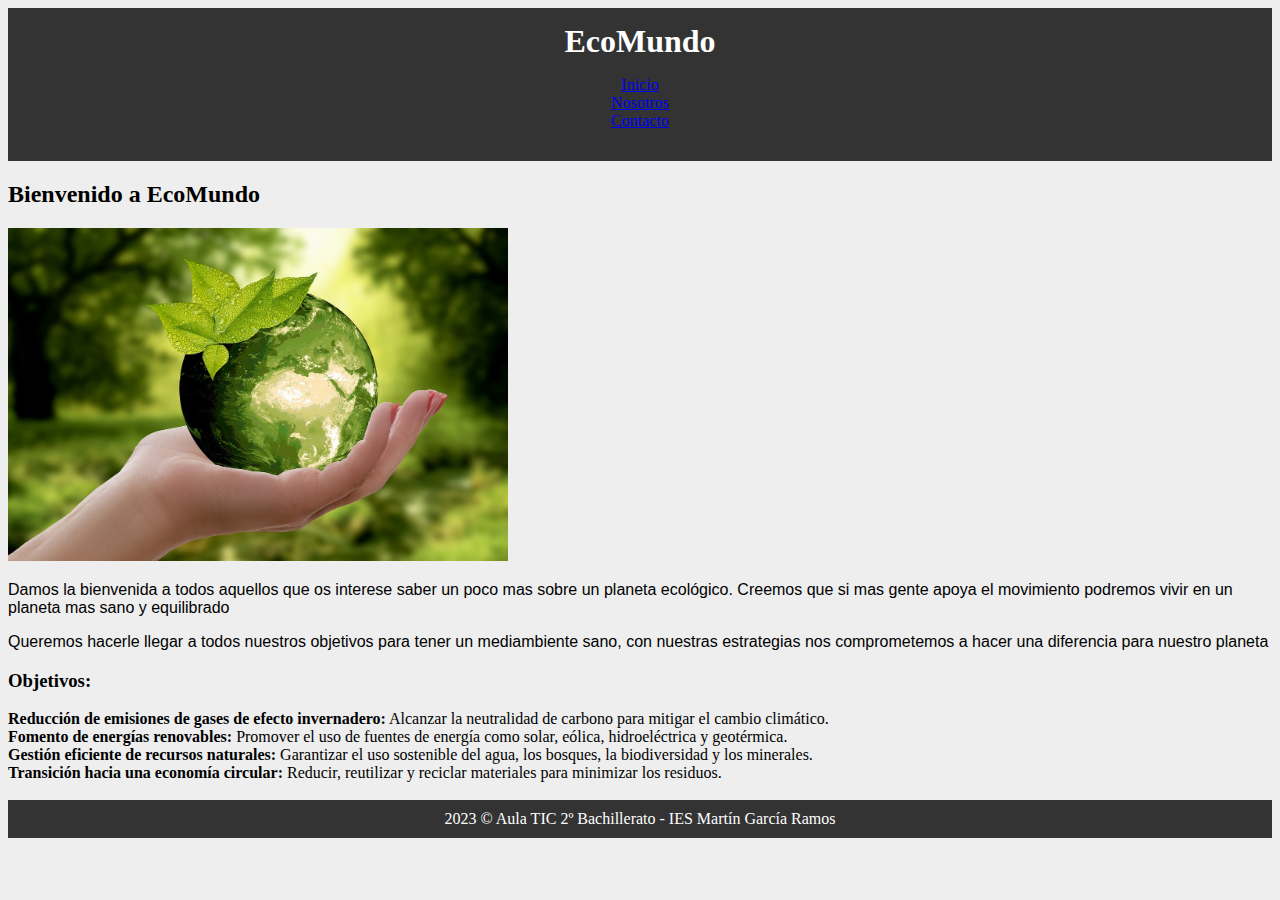
<file: index.html>
<!DOCTYPE html>
<html lang="es">
    <head>
        <meta charset="utf-8">
        <meta name="description" content="Actividad 15 por 'Simon Sabando Vera, Abde Rabbah y Adrián García Sánchz'">
        <title>EcoMundo</title>
        <link rel="stylesheet" href=".\estilo.css">
    </head>

    <body>
        <header>
		<h1 id="titulo">EcoMundo</h1>
		
            	<nav id="menuPrincipal">
                <ul>
                    <li><a class="enlacemenuPrincipal" href="./index.html">Inicio</a></li>
                    <li><a class="enlacemenuPrincipal" href="./nosotros.html">Nosotros</a></li>
                    <li><a class="enlacemenuPrincipal" href="./contacto.html">Contacto</a></li>
                </ul>
            </nav>
        </header>

      <main>
        <section><h2 class="tituloSeccion">Bienvenido a EcoMundo</h2>
          <img src="./img/foto.jpg" alt="Planeta sobre una mano" width="500">
        </section>
      </main>
     <p>Damos la bienvenida a todos aquellos que os interese saber un poco mas sobre un planeta ecológico. Creemos que si mas gente apoya el movimiento podremos vivir en un planeta mas sano y equilibrado</p>
     <p>Queremos hacerle llegar a todos nuestros objetivos para tener un mediambiente sano, con nuestras estrategias nos comprometemos a hacer una diferencia para nuestro planeta</p>

       <h3>Objetivos:</h3> 
	    
        <li><strong> Reducción de emisiones de gases de efecto invernadero:</strong> Alcanzar la neutralidad de carbono para mitigar el cambio climático.</li>
		<li><strong> Fomento de energías renovables:</strong> Promover el uso de fuentes de energía como solar, eólica, hidroeléctrica y geotérmica. </li>
		<li><strong> Gestión eficiente de recursos naturales: </strong> Garantizar el uso sostenible del agua, los bosques, la biodiversidad y los minerales. </li>
		<li><strong> Transición hacia una economía circular:</strong> Reducir, reutilizar y reciclar materiales para minimizar los residuos. </li>
	    <br>

      <footer>
	      <span>2023 © Aula TIC 2º Bachillerato - IES Martín García Ramos</span>
      </footer>
    </body>
</html>
</file>
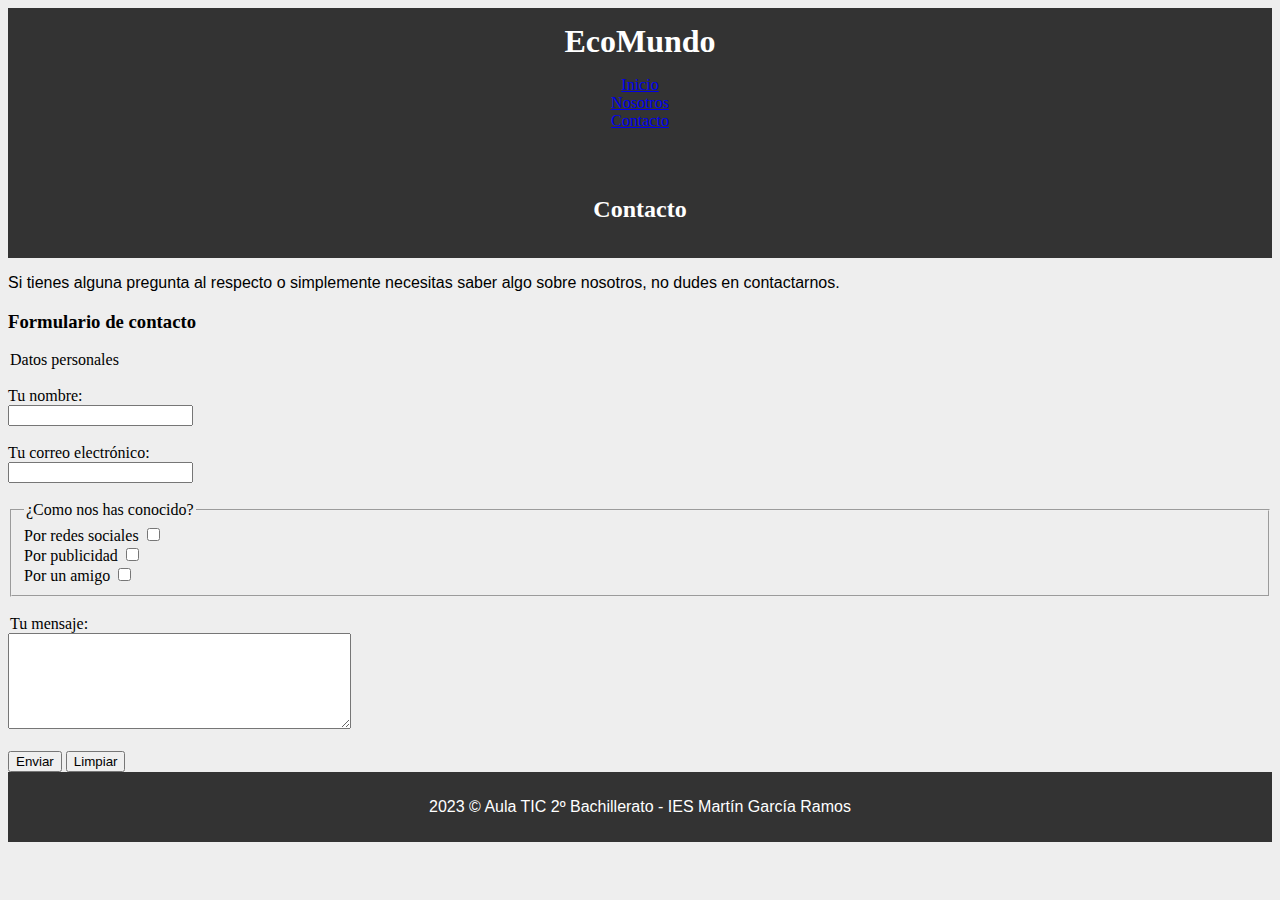
<file: contacto.html>
<!DOCTYPE html>
<html lang="es">
    <head>
        <meta charset="utf-8">
        <meta name="description" content="Actividad 15 por 'Simon Sabando Vera, Abde Rabbah y Adrián García Sánchz'">
        <title>EcoMundo</title>
        <link rel="stylesheet" href=".\estilo.css">
    </head>

    <body>
        <header><h1 id="titulo">EcoMundo</h1>
            <nav id="menuPrincipal">
                <ul>
                    <li><a class="enlacemenuPrincipal" href="./index.html">Inicio</a></li>
                    <li><a class="enlacemenuPrincipal" href="./nosotros.html">Nosotros</a></li>
                    <li><a class="enlacemenuPrincipal" href="./contacto.html">Contacto</a></li>
                </ul>
            </nav>
        </header>
        <header>
            <h2>Contacto</h2>
        </header>
        <p>Si tienes alguna pregunta al respecto o simplemente necesitas saber algo sobre nosotros, no dudes en contactarnos.</p>
        <h3>Formulario de contacto</h3>

        <form action="#" method="get">
                <legend>Datos personales</legend>
                <br>

                <label for="nombre">Tu nombre:</label><br>
                <input type="text" id="nombre" name="nombre"><br><br>

                <label for="contraseña">Tu correo electrónico:</label><br>
                <input type="text" id="correo" name="correo"><br><br>

                <fieldset>
                    <legend>¿Como nos has conocido?</legend>
                    <label for="redessociales">Por redes sociales</label>
                    <input type="checkbox" id="redessociales" name="modo" value="redessociales"><br>

                    <label for="publicidad">Por publicidad</label>
                    <input type="checkbox" id="publicidad" name="modo" value="publicidad"><br>

                    <label for="amigo">Por un amigo</label>
                    <input type="checkbox" id="amigo" name="modo" value="amigo"><br>
                </fieldset><br>

                <legend>Tu mensaje:</legend>
                <textarea rows="6" cols="40"></textarea><br><br>

                <button type="submit">Enviar</button>
                <button type="reset">Limpiar</button>

        </form>
        <footer><span><p>2023 © Aula TIC 2º Bachillerato - IES Martín García Ramos</p></span></footer>
    </body>
</html>
</file>
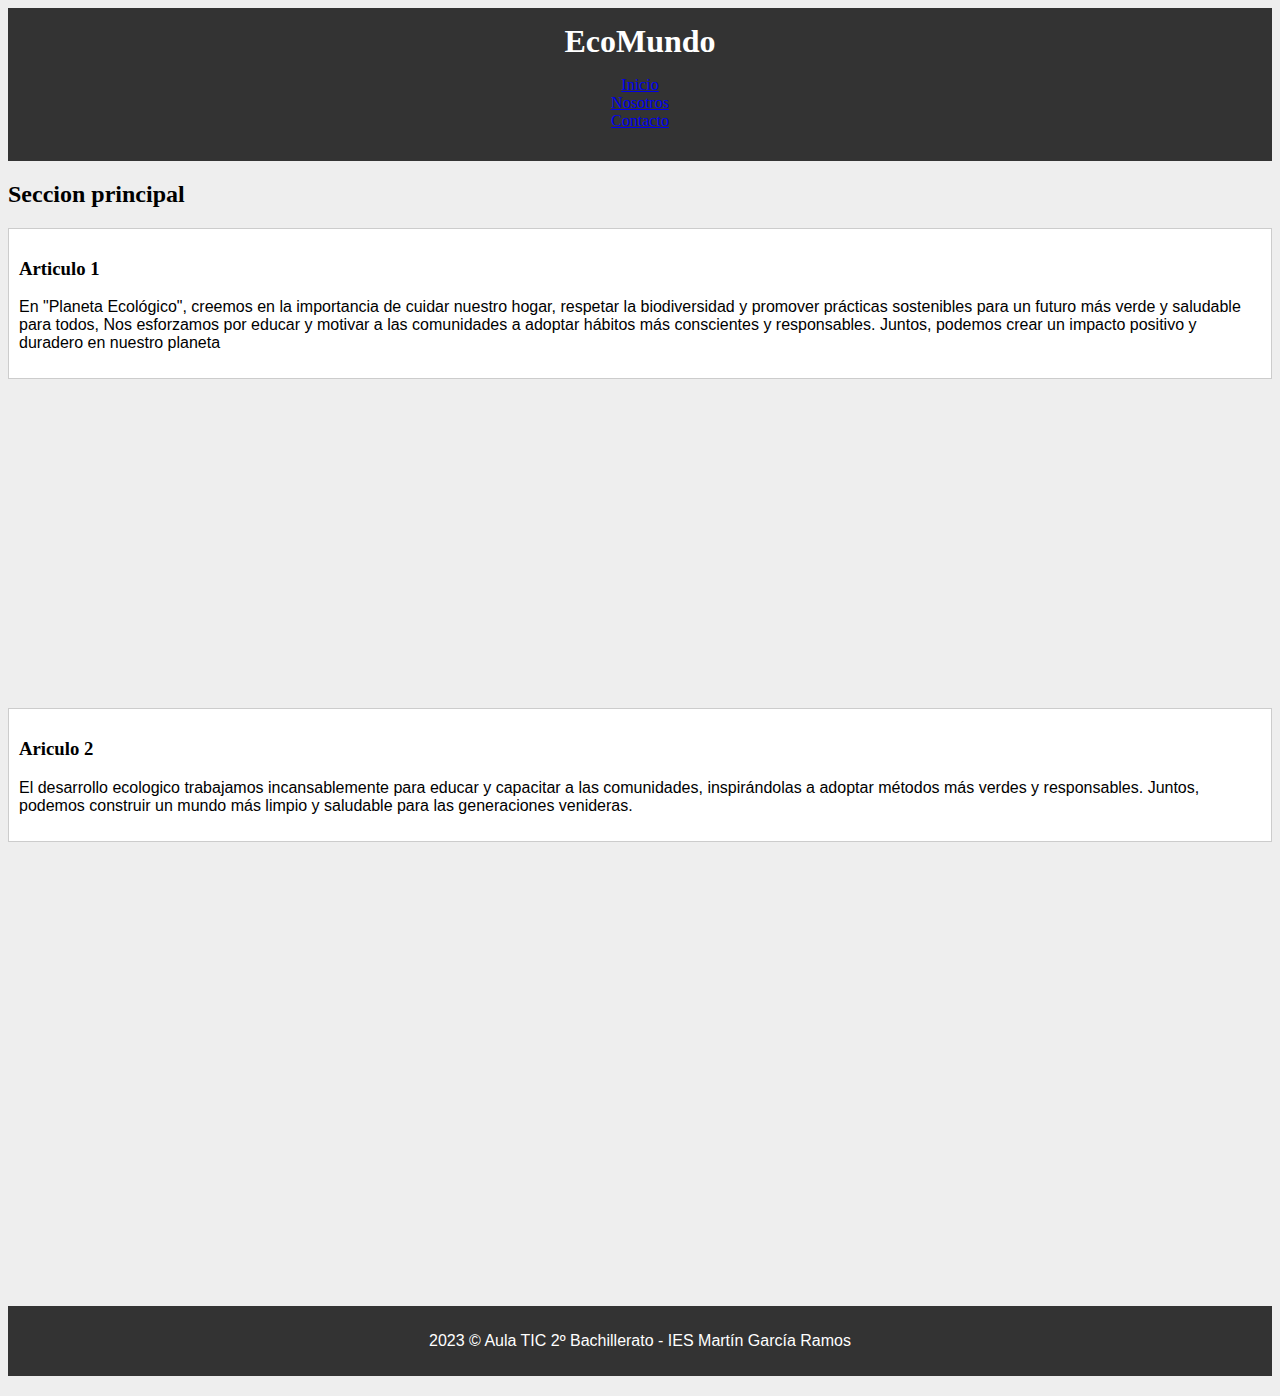
<file: nosotros.html>
<!DOCTYPE html>
<html lang="es">
    <head>
        <meta charset="utf-8">
        <meta name="description" content="Actividad 15 por 'Simon Sabando Vera, Abde Rabbah y Adrián García Sánchz'">
        <title>EcoMundo</title>
        <link rel="stylesheet" href=".\estilo.css">
    </head>

    <body>
        <header><h1 id="titulo">EcoMundo</h1>
            <nav id="menuPrincipal">
                <ul>
                    <li><a class="enlacemenuPrincipal" href="./index.html">Inicio</a></li>
                    <li><a class="enlacemenuPrincipal" href="./nosotros.html">Nosotros</a></li>
                    <li><a class="enlacemenuPrincipal" href="./contacto.html">Contacto</a></li>
                </ul>
            </nav>
        </header>

        <main>
            <section><h2 class="tituloSeccion">Seccion principal</h2>
                <article><h3>Articulo 1</h3><p>En "Planeta Ecológico", creemos en la importancia
                    de cuidar nuestro hogar, respetar la biodiversidad y promover prácticas sostenibles para un futuro más verde y
                    saludable para todos, Nos esforzamos por educar y motivar a las comunidades a adoptar hábitos más conscientes 
                    y responsables. Juntos, podemos crear un impacto positivo y duradero en nuestro planeta </p></article>
                
                 <iframe width="560" height="315" src="https://www.youtube.com/embed/nvUqnpicSd0?si=seosmzpsGnC6xnoL" title="YouTube video player" 
                frameborder="0" allow="accelerometer; autoplay; clipboard-write; encrypted-media; gyroscope; picture-in-picture; web-share" referrerpolicy="strict-origin-when-cross-origin" allowfullscreen></iframe>
                
                <article><h3>Ariculo 2</h3><p>El desarrollo ecologico trabajamos incansablemente para educar y capacitar a las 
                    comunidades, inspirándolas a adoptar métodos más verdes y responsables. Juntos, podemos construir un mundo 
                    más limpio y saludable para las generaciones venideras.</p></article>

                 <iframe src="https://www.google.com/maps/embed?pb=!1m18!1m12!1m3!1d410577.0036836425!2d-5.563868026562504!3d36.49058310000001!2m3!1f0!2f0!3f0!3m2!1i1024!2i768!4f13.1!3m3!1m2!1s0xd732a1096f0ecf9%3A0x809c71e613b2d1e3!2sEcological%20Garden!5e0!3m2!1ses!2ses!4v1736506175278!5m2!1ses!2ses" width="600" height="450" style="border:0;" allowfullscreen="" loading="lazy" referrerpolicy="no-referrer-when-downgrade"></iframe>
        
            </section>
                   </main>

        <footer><span><p>2023 © Aula TIC 2º Bachillerato - IES Martín García Ramos</p></span></footer>
    </body>     
</html>
</file>
